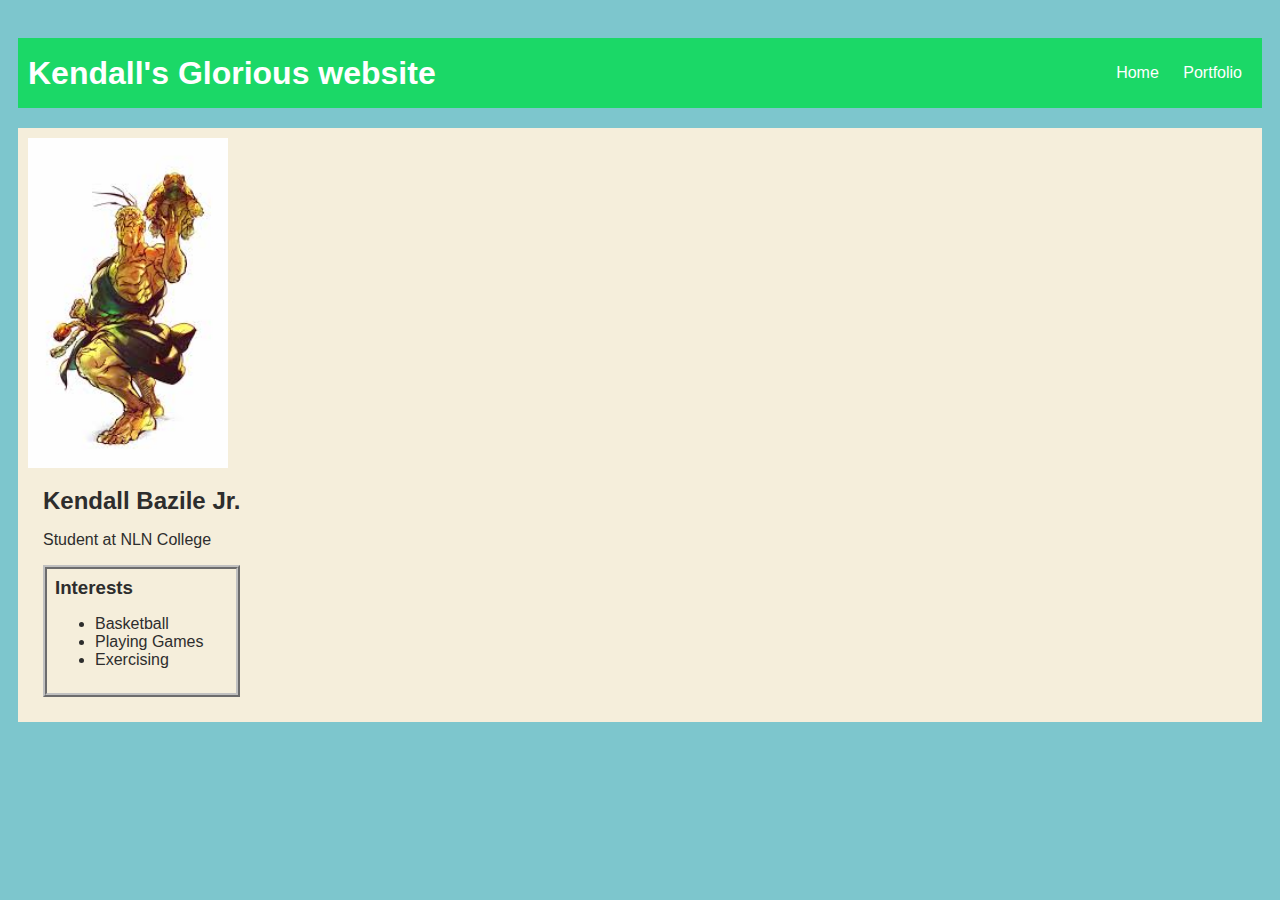
<file: index.html>
<!DOCTYPE HTML>
<html>
    <head>
        <title>Kendall's amazing website</title>
        <link rel="stylesheet" href="style.css">
        
    </head>

    <body>
    <!-- All content goes here -->
    <div id="all-contents">
        <div class="sidebar"></div>
     </div>
        <nav>
        <h1>Kendall's Glorious website</h1>
        <ul id="nav-ul">
            <li class="nav-li">
                <a href="index.html">Home</a>
            </li>
            <li class="nav-li">
              <a href="portfolio.html">Portfolio</a>
            </li>

        </ul>
        </nav>

        <main>
            <!--Sidebar section-->
            <div class="sidebar">
            <img class="sidebar-img"src="[data-uri]"
            </div>
            <!--Content section-->
            <div class="content">
              <h2>Kendall Bazile Jr.</h2>
              <p>Student at NLN College</p>              
               <!--Interests section-->
               <div id="interests">
                <h3>Interests</h3>
                <ul>
                    <li>Basketball</li>
                    <li>Playing Games</li>
                    <li>Exercising</li>
                </ul>
            
        </main>
    </div>
    </div>


    </body>
</html>
</file>
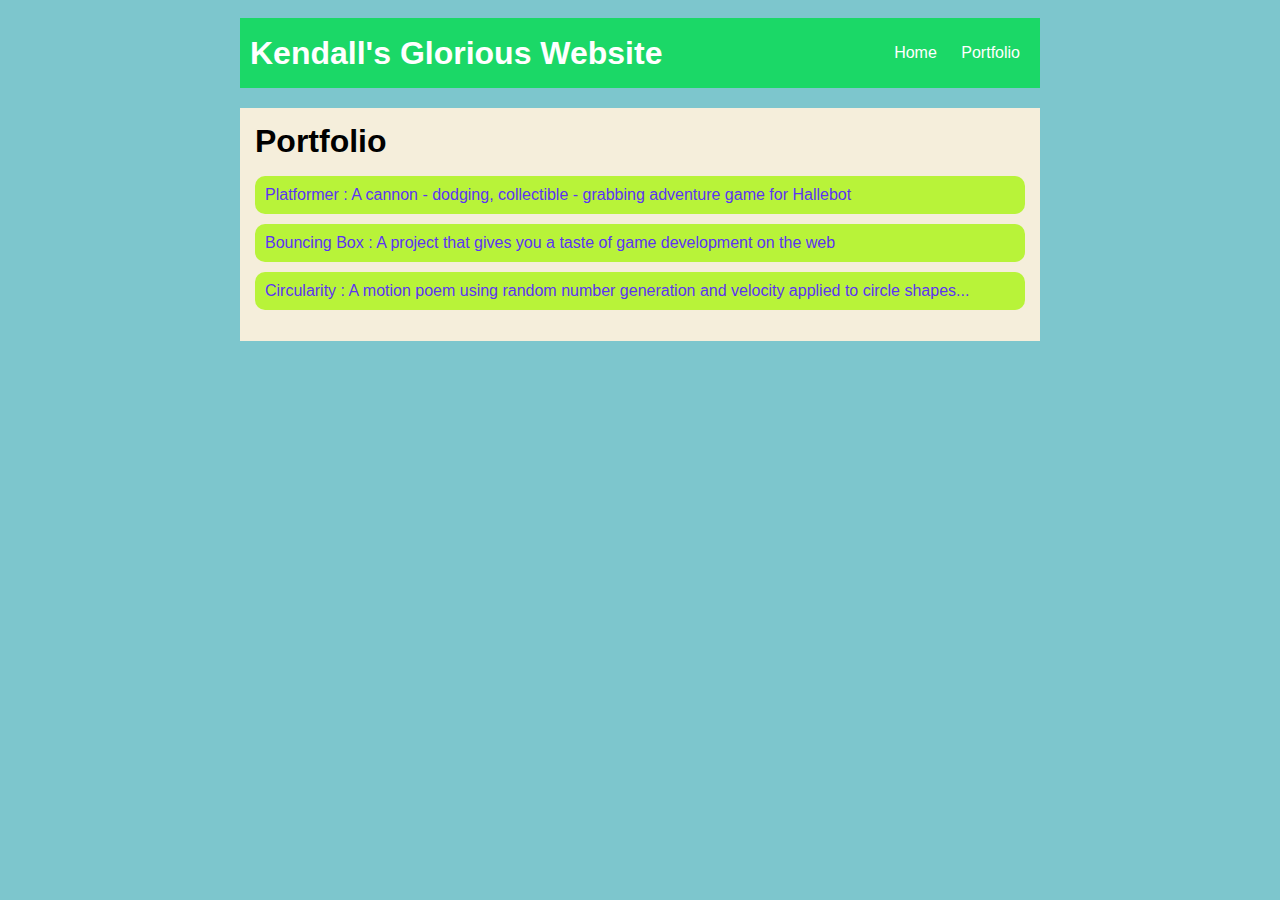
<file: portfolio.html>
<!DOCTYPE HTML>
<html>
    <head>
        <title>Kendall's Amazing Website</title>
         <link rel="stylesheet" href="style.css"></link>
    </head>

    <body>
     <div id="all-contents">
        <nav>
            <h1>Kendall's Glorious Website</h1>
            <ul id="nav-ul">
                <li class="nav-li">
                    <a class="nav-a" href="index.html">Home</a>
                </li>
                <li class="nav-li">
                    <a class="nav-a" href="portfolio.html">Portfolio</a>
                </li>
            </ul>
        </nav>
        <main>
            <div class="content">
                <h1>Portfolio</h1>
                <ul id="portfolio">
                <li><a href="projects/platformer/">Platformer : A cannon - dodging, collectible - grabbing adventure game for Hallebot</a></li>
                <li><a href="projects/bouncing-box/">Bouncing Box : A project that gives you a taste of game development on the web</a></li>
                <li><a href="projects/circularity/">Circularity : A motion poem using random number generation and velocity applied to circle shapes...</a></li>
                </ul>
        </main>
     </div>
    </body>
</html>
</file>
<file: style.css>
body {
    background: rgb(125, 198, 205);
    color: rgb(45, 45, 45);
    padding: 10px;
    font-family: arial;
}
#all-contents {
  max-width: 800px;
    margin: auto;
}

/* navigation menu */
nav {
    background: rgb(27, 216, 103);
   margin: 0 auto;
   margin-bottom: 20px;
    display: flex;
    padding: 10px;
}
h1 {
    display: flex;
    align-items: center;
    color: white;
    flex: 1;
    margin: 0;
}
#nav-ul {
    list-style-image: none;
}
.nav-li {
    display: inline-block;
    padding: 0 10px;
}
a {
    text-decoration: none;
    color: #fff;
}

/* main container area beneath menu */
main {
    background: rgb(245, 238, 219);
    display: flex;
}
.sidebar {
    margin-right: 25px;
    padding: 10px;
}
.sidebar-img {
    width: 200px;
}
.content {
    flex: 1;
    padding: 15px;
}

/* portfolio styles */
#interests {
    border: 4px silver ridge;
    padding: 8px;
}
h2, h3 {
    margin: 0px;
}
[id=all-contents] {
    max-width: 800px;
    margin: auto;
 }
 #all-contents {
    max-width: 800px;
    margin: auto;
 }
 [class=sidebar] {
    margin-right: 25px;
    padding: 10px;
 }
 .sidebar {
    margin-right: 25px;
    padding: 10px;
 }
 /*portfolio srtles*/
 .content h1{
   color: black;
 }
 #portfolio{
  list-style-type: none;
    padding-left: 0;
 }
 #portfolio li{
   background: #b8f339;
   padding: 10px;
   border-radius: 10px;
   margin-bottom: 10px;
 }
 #portfoli li:hover{
  background: #f04242
 }
 #portfolio a{
  text-decoration: none;
  color: #5c33f3
 }
 
 /*responsive web design*/
 @media screen and (min-width: 120px) and (max-width: 1080px) {
    main {
      height: 100ch;
      zoom: 1.5;
      display: grid;
    }

    h1 {
      font-size: 44px;
    }

    h2 {
      font-size: 42px;
    }

    h3 {
      font-size: 36px;
    }

    #all-contents {
      height: 100ch;
      margin: none;
    }

    a {
      font-size: 42px;
    }

    .sidebar {
      margin-right: 0px;
      justify-content: center;
      align-items: center;
    }

    .sidebar-img {
      width: 100%;
    }

    p,
    li {
      font-size: 24px;
    }

    .content {
      align-content: center;
      justify-content: center;
    }
}
</file>
